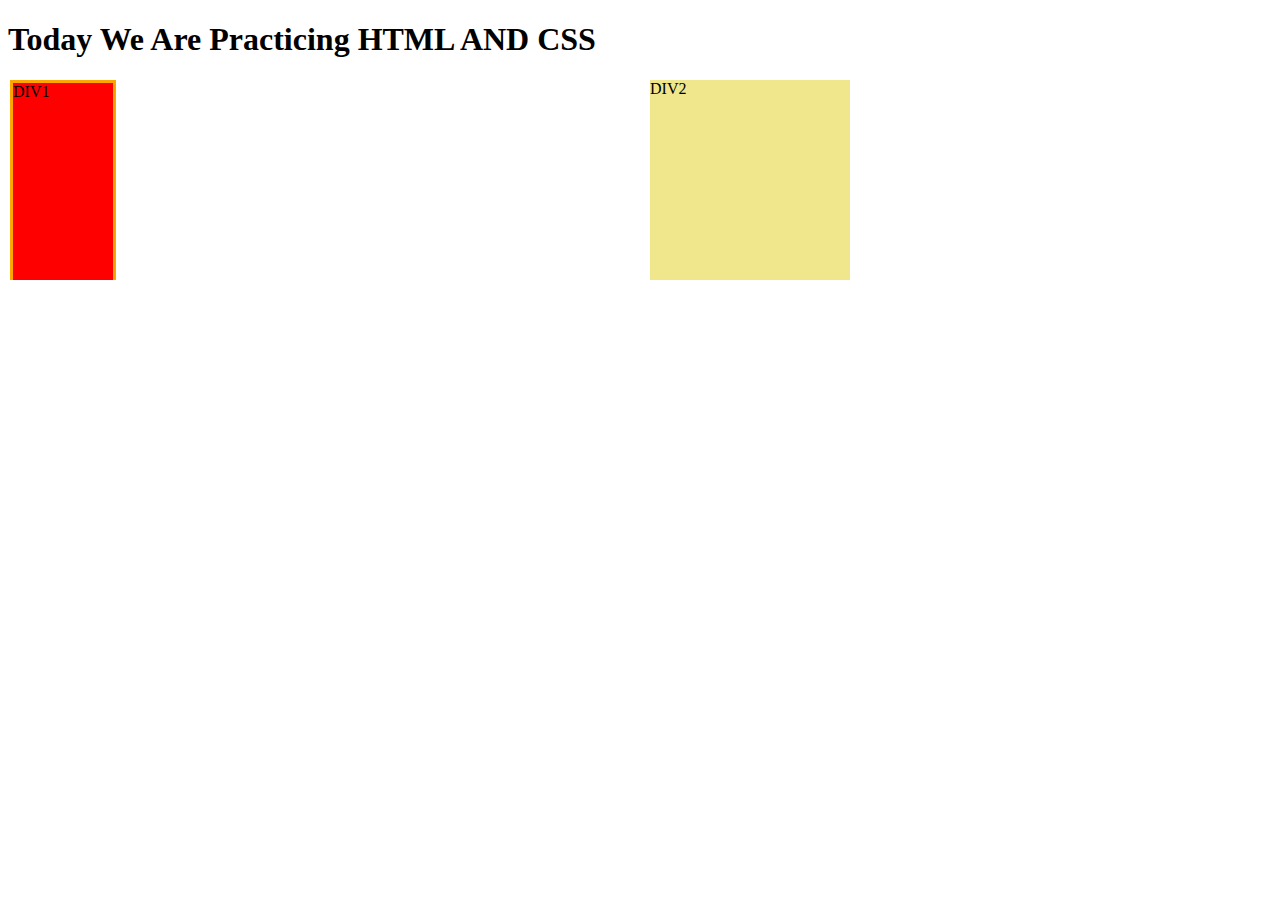
<file: practice.html>
<!DOCTYPE html>
<html lang="en">
<head>
    <meta charset="UTF-8">
    <meta http-equiv="X-UA-Compatible" content="IE=edge">
    <meta name="viewport" content="width=device-width, initial-scale=1.0">
    <title>Practices</title>
    <style>
        .container{
            display: grid;
            /* background-color: red; */
            grid-template-columns: 1fr 1fr;
            column-gap: 20px;
            row-gap: 20px;
            /* border: 2px solid blue; */
            max-height: 200px;
            margin: 2px;
            overflow: hidden;
        }
        .div1{
            border: 3px solid orange;
            height: 400px;
            width: 100px;
            background-color: red;
        }
        .div2{
            height: 200px;
            width: 200px;
            background-color: khaki;
        }
    </style>
</head>
<body>
    <h1>Today We Are Practicing HTML AND CSS</h1>
    <div class="container">
        <div class="div1">DIV1</div>
        <div class="div2">DIV2</div>
    </div>
</body>
</html>
</file>
